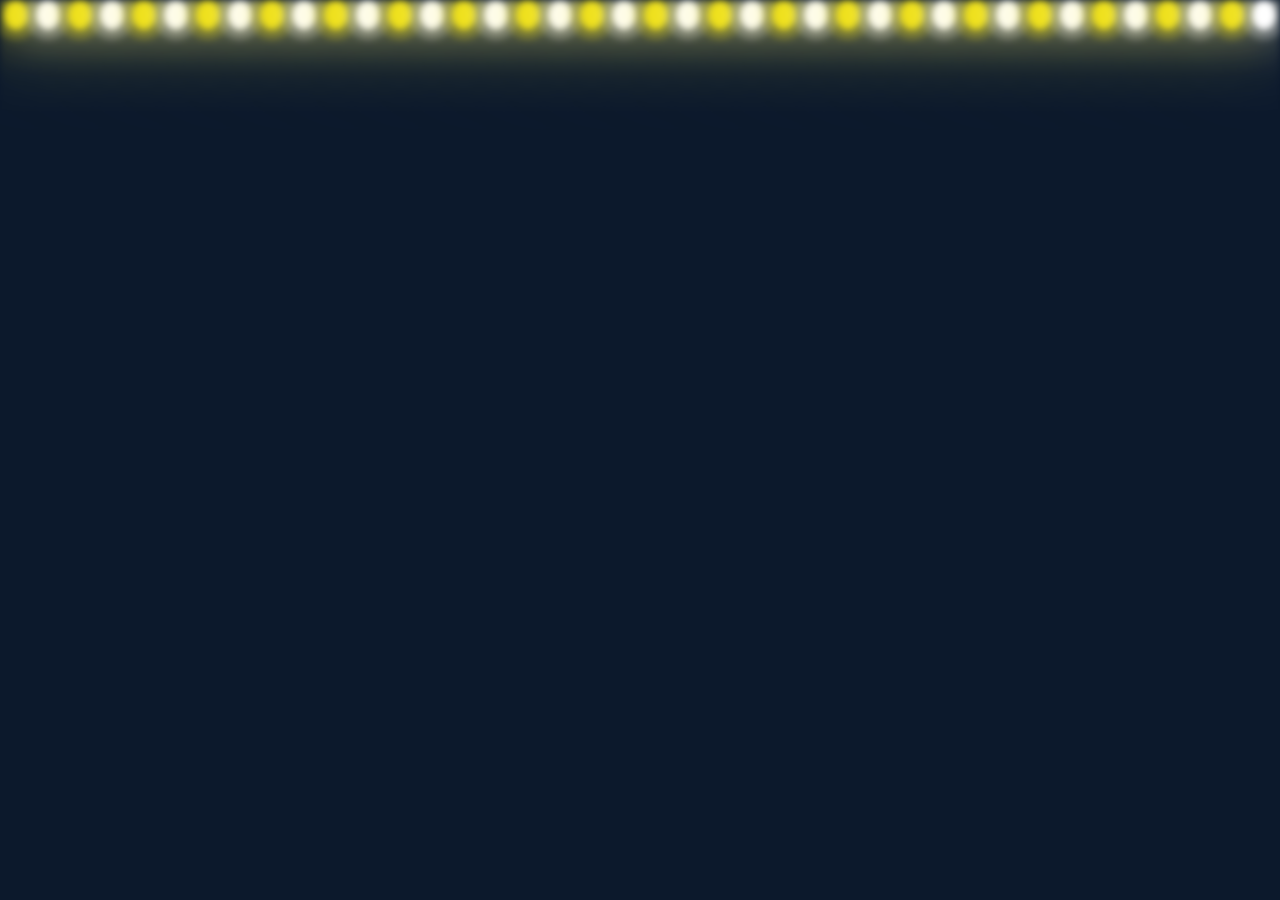
<file: background/index.html>
<!DOCTYPE html>
<html lang="en">
<head>
    <meta charset="UTF-8">
    <meta http-equiv="X-UA-Compatible" content="IE=edge">
    <meta name="viewport" content="width=device-width, initial-scale=1.0">
    <title>Background animation</title>
    <link rel="stylesheet" href="style.css">
</head>
<body>
    <div class="container">
        <div class="bubbles">
            <span style="--i:11;"></span>
            <span style="--i:12;"></span>
            <span style="--i:24;"></span>
            <span style="--i:10;"></span>
            <span style="--i:14;"></span>
            <span style="--i:23;"></span>
            <span style="--i:18;"></span>
            <span style="--i:16;"></span>
            <span style="--i:19;"></span>
            <span style="--i:20;"></span>
            <span style="--i:22;"></span>
            <span style="--i:25;"></span>
            <span style="--i:18;"></span>
            <span style="--i:21;"></span>
            <span style="--i:15;"></span>
            <span style="--i:13;"></span>
            <span style="--i:26;"></span>
            <span style="--i:17;"></span>
            <span style="--i:13;"></span>
            <span style="--i:28;"></span>
            <span style="--i:11;"></span>
            <span style="--i:12;"></span>
            <span style="--i:24;"></span>
            <span style="--i:10;"></span>
            <span style="--i:14;"></span>
            <span style="--i:23;"></span>
            <span style="--i:18;"></span>
            <span style="--i:16;"></span>
            <span style="--i:19;"></span>
            <span style="--i:20;"></span>
            <span style="--i:22;"></span>
            <span style="--i:25;"></span>
            <span style="--i:18;"></span>
            <span style="--i:21;"></span>
            <span style="--i:15;"></span>
            <span style="--i:13;"></span>
            <span style="--i:26;"></span>
            <span style="--i:17;"></span>
            <span style="--i:13;"></span>
            <span style="--i:28;"></span>
        </div>
    </div>
</body>
</html>
</file>
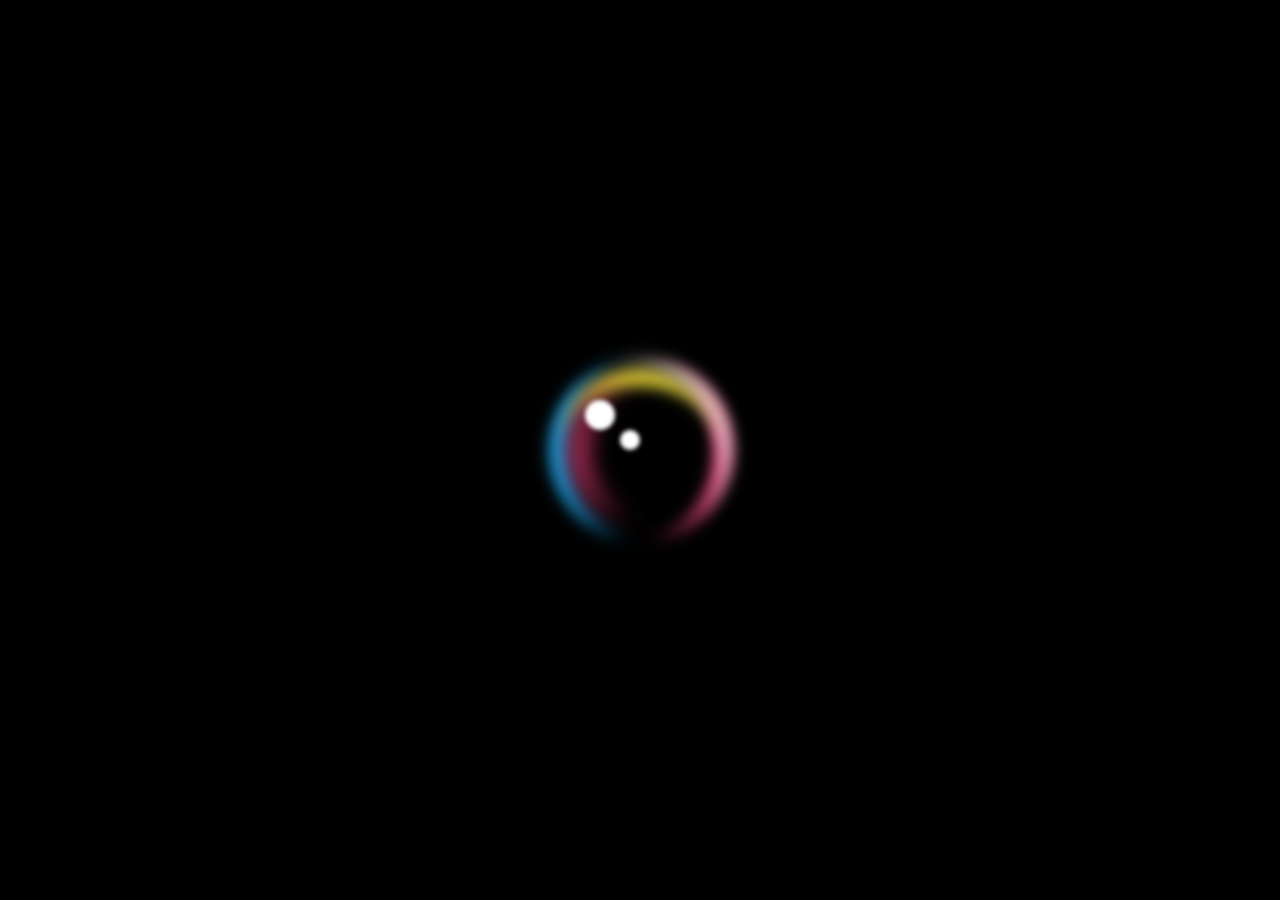
<file: bubbles/index.html>
<!DOCTYPE html>
<html lang="en">
<head>
    <meta charset="UTF-8">
    <meta http-equiv="X-UA-Compatible" content="IE=edge">
    <meta name="viewport" content="width=device-width, initial-scale=1.0">
    <link rel="stylesheet" href="style.css">
    <title>Document</title>
</head>
<body>
    <div class="bubble">
        <span></span>
        <span></span>
        <span></span>
        <span></span>
        <span></span>
    </div>
</body>
</html>
</file>
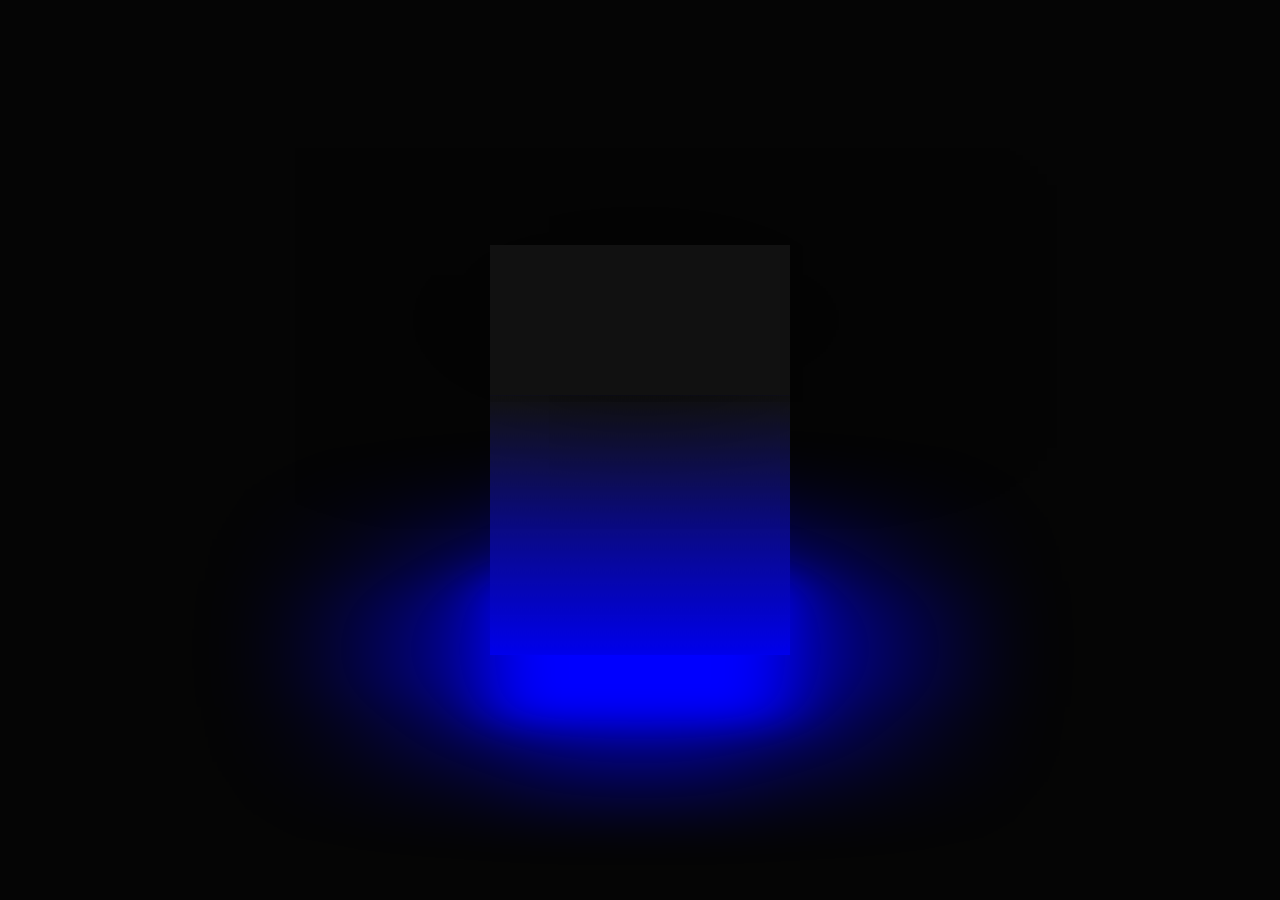
<file: cube/index.html>
<!DOCTYPE html>
<html lang="en">
<head>
    <meta charset="UTF-8">
    <meta http-equiv="X-UA-Compatible" content="IE=edge">
    <meta name="viewport" content="width=device-width, initial-scale=1.0">
    <title>Glow Cube</title>
    <link rel="stylesheet" href="style.css">
</head>
<body>
    <div class="cube">
        <div class="top"></div>
        <div>
            <span style="--i:0;"></span>
            <span style="--i:1;"></span>
            <span style="--i:2;"></span>
            <span style="--i:3;"></span>
        </div>
    </div>
</body>
</html>
</file>
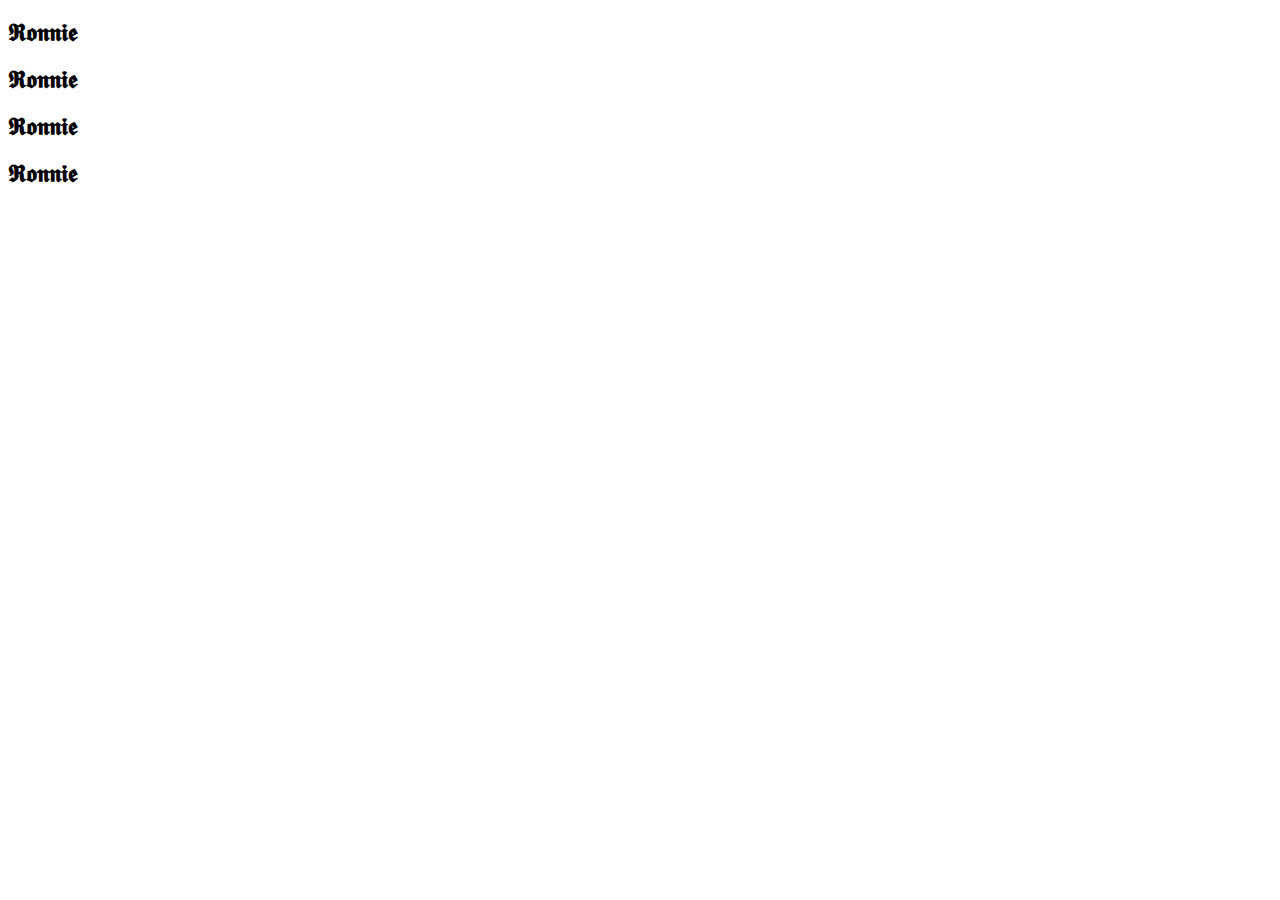
<file: waterEffect/index.html>
<!DOCTYPE html>
<html lang="en">
<head>
    <meta charset="UTF-8">
    <meta name="viewport" content="width=device-width, initial-scale=1.0">
    <title>Water</title>
</head>
<body>
    <div class="liquid">
        <h2>𝕽𝖔𝖓𝖓𝖎𝖊</h2>
        <h2>𝕽𝖔𝖓𝖓𝖎𝖊</h2>
        <h2>𝕽𝖔𝖓𝖓𝖎𝖊</h2>
        <h2>𝕽𝖔𝖓𝖓𝖎𝖊</h2>
    </div>
</body>
</html>
</file>
<file: background/style.css>
*
{
  margin: 0;
  padding: 0;
  box-sizing: border-box;
}

body
{
    min-height: 100vh;
    background: #0c192c;
}

.container
{
  position: relative;
  width: 100%;
  height: 100vh;
  overflow: hidden;
  filter: blur(3.5px);
}

.bubbles
{
  position: relative;
  display: flex;
}

.bubbles span
{
    position: relative;
    width: 30px;
    height: 30px;
    background: #eedf0d;
    margin: 0 4px;
    border-radius: 50%;
    box-shadow: 0 0 0 10px #eedf0d44,
    0 0 50px #eedf0d,
    0 0 100px #eedf0d;
    animation: animate 15s linear infinite;
    animation-duration: calc(155s / var(--i));
}
.bubbles span:nth-child(even)
{
    background: #ffffff;
    box-shadow: 0 0 0 10px #ffffff44,
    0 0 50px #ffffff,
    0 0 100px #ffffff;
}

@keyframes animate
{
    0%
    {
        transform: translateY(100vh) scale(0);
    }
    100%
    {
        transform: translate(-10vh) scale(0.85);
    }
}
</file>
<file: bubbles/style.css>
*
{ 
    margin: 0;
    padding: 0;
    box-sizing: border-box;
}

body
{
    display: flex;
    justify-content: center;
    align-items: center;
    min-height: 100vh;
    background: #000;
}
.bubble
{
    position: absolute;
    width: 200px;
    height: 200px;
    border-radius: 50%;
    box-shadow: inset0 0 0 25px rgba(255, 255, 255, 0.25);
    animation: animate 8s ease-in-out infinite;
}
@keyframes animate 
{
    0%,100%
    {
        transform: translateY(-20px);
        transform: rotate(0deg);
    }
    50%
    {
        transform: translateY(20px);
        transform: rotate(180deg);
    }
    
}
.bubble::before
{
    content: '';
    position: absolute;
    top: 50px;
    left: 45px;
    width: 30px;
    height: 30px;
    border-radius: 50%;
    background: #fff;
    z-index: 10;
    filter: blur(2px);
}
.bubble::after
{
    content: '';
    position: absolute;
    top: 80px;
    left: 80px;
    width: 20px;
    height: 20px;
    border-radius: 50%;
    background: #fff;
    z-index: 10;
    filter: blur(2px);
}
.bubble span
{
    position: absolute;
    border-radius: 50%;
}
.bubble span:nth-child(1)
{
    inset: 10px;
    border-left: 15px solid #0fb4ff;
    filter: blur(8px);
}
.bubble span:nth-child(2)
{
    inset: 10px;
    border-right: 15px solid #ff4484;
    filter: blur(8px);
}
.bubble span:nth-child(3)
{
    inset: 20px;
    border-top: 15px solid #ffeb3b;
    filter: blur(8px);
}
.bubble span:nth-child(4)
{
    inset: 30px;
    border-left: 15px solid #ff4484;
    filter: blur(12px);
}
.bubble span:nth-child(5)
{
    inset: 10px;
    border-right: 10px solid #fff;
    filter: blur(8px);
    transform: rotate(330deg);
}
</file>
<file: cube/style.css>
*{
    margin: 0;
    padding: 0;
    box-sizing: border-box;
}

body {
    display: flex;
    justify-content: center;
    align-items: center;
    min-height: 100vh;
    background: #050505;
}

.cube {
    position: relative;
    width: 300px;
    height: 300px;
    transform-style: preserve-3d;
    transform: rotateX(-30deg);
    animation: animate 4s linear infinite;
}
@keyframes animate {
    0%
    {
        transform: rotateX(-30deg) rotateY(0deg);
    }
    50%
    {
        transform: rotateX(180deg) rotateY(0deg);
    }
    100%
    {
        transform: rotateX(-360deg) rotateY(-360deg);
    }
}


.cube div {
    position: absolute;
    top: 0;
    left: 0;
    width: 100%;
    height: 100%;
    transform-style: preserve-3d;
}

.cube div span {
    position: absolute;
    top: 0;
    left: 0;
    width: 100%;
    height: 100%;
    background: linear-gradient(#151515,#0000ec);
    transform: rotateY(calc(90deg*var(--i))) translateZ(150px) ;
}

.top {
    top: 0;
    left: 0;
    width: 300px;
    height: 300px;
    background: #111;
    transform: rotateX(90deg) translateZ(150px);
    box-shadow: 0 0 300px rgb(1, 1, 1);
}

.top::before {
    content: "";
    position: absolute;
    top: 0;
    left: 0;
    width: 300px;
    height: 300px;
    background: #00f;
    transform: translateZ(-380px);
    filter: blur(35px);
    box-shadow: 0 0 120px rgba(0, 0, 255, 0.2),
    0 0 200px rgba(0, 0, 255, 0.4),
    0 0 300px rgba(0, 0, 255, 0.6),
    0 0 400px rgba(0, 0, 255, 0.8),
    0 0 500px rgba(0, 0, 255, 1);
}

.top::after {
    content: "";
    position: absolute;
    top: 0;
    left: 0;
    width: 300px;
    height: 300px;
    background: #00f;
    transform: translateZ(-300px);
}
</file>
